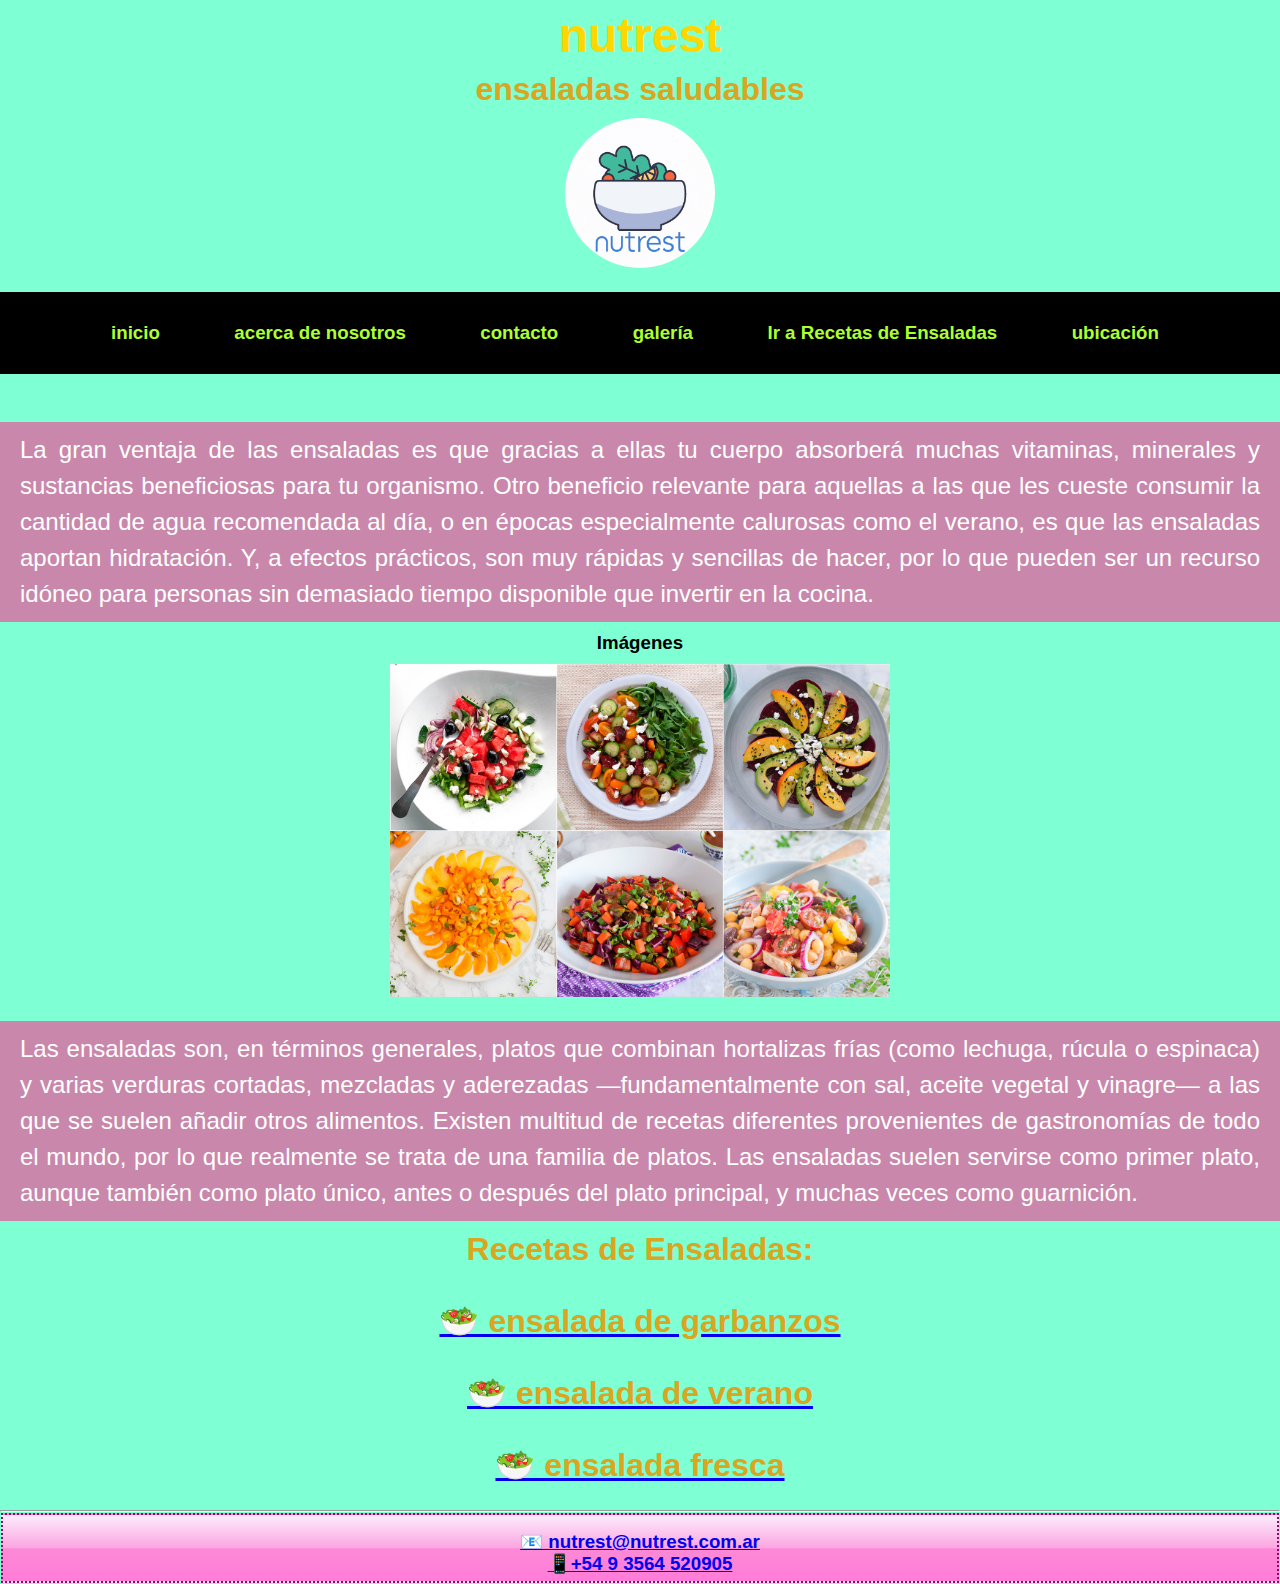
<file: index.html>
<!DOCTYPE html>
<html lang="en">
<head>
    <meta charset="UTF-8">
    <meta http-equiv="X-UA-Compatible" content="IE=edge">
    <link rel="preconnect" href="https://fonts.googleapis.com">
    <link rel="preconnect" href="https://fonts.gstatic.com" crossorigin>
    <link href="https://fonts.googleapis.com/css2?family=Lumanosimo&display=swap" rel="stylesheet">
    <meta name="viewport" content="width=device-width, initial-scale=1.0">
    <link href="https://cdn.jsdelivr.net/npm/bootstrap@5.3.2/dist/css/bootstrap.min.css" rel="stylesheet" integrity="sha384-T3c6CoIi6uLrA9TneNEoa7RxnatzjcDSCmG1MXxSR1GAsXEV/Dwwykc2MPK8M2HN" crossorigin="anonymous">
    <link rel="stylesheet" href="./css/estilo.css">

    <title>Nutrest 🥬🥕🍅</title>
    <link rel="icon" href="./images/favicon.ico" type="favicon">
</head>
<body>
    <header>
        <h1>nutrest</h1>
        <h2>ensaladas saludables</h2>
        <div class="logo">
            <img src="./images/logo.gif" alt="logo nutrest">
        </div>
        
        <nav class="paginaindex">
            <ul>
                <li><a href="index.html"><h3>inicio</h3></a></li>
                <li><a href="./pages/about.html"><h3>acerca de nosotros</h3></a></li>
                <li><a href="./pages/contacto.html"><h3>contacto</h3></a></li>
                <li><a href="./pages/galeria.html"><h3>galería</h3></a></li>
                <li><a href="#recetasensaladas"><h3>Ir a Recetas de Ensaladas</h3></a></li>
                <li><a href="./pages/ubicacion.html"> <h3>ubicación</h3></a></li>
            </ul>
        </nav>
    </header>
    <br>
    <main>
        <section class="section1">
            <p class="lead p3">La gran ventaja de las ensaladas es que gracias a ellas tu cuerpo absorberá muchas vitaminas, minerales y sustancias beneficiosas para tu organismo. Otro beneficio relevante para aquellas a las que les cueste consumir la cantidad de agua recomendada al día, o en épocas especialmente calurosas como el verano, es que las ensaladas aportan hidratación. Y, a efectos prácticos, son muy rápidas y sencillas de hacer, por lo que pueden ser un recurso idóneo para personas sin demasiado tiempo disponible que invertir en la cocina.</p>
        </section>
        <section class="section2">
            <h3>
                Imágenes
            </h3>
            <div>
                <a href="https://www.google.com/search?q=ensaladas&sca_esv=571559459&rlz=1C1CHBF_esAR1074AR1074&tbm=isch&sxsrf=AM9HkKl3w9jJ_sGFBztsDYku5Sur5ddeow:1696687190884&source=lnms&sa=X&ved=2ahUKEwiJzrqqjOSBAxWGkJUCHRR9ATEQ_AUoAXoECAMQAw&biw=1122&bih=487&dpr=1.71" target="_blank">
                <img src="./images/ensaladas.jpg" alt="platos ensaladas"></a>
            </div>
        </section>
        <section class="section3">
            <p>
                Las ensaladas son, en términos generales, platos que combinan hortalizas frías (como lechuga, rúcula o espinaca) y varias verduras cortadas, mezcladas y aderezadas —fundamentalmente con sal, aceite vegetal y vinagre— a las que se suelen añadir otros alimentos. Existen multitud de recetas diferentes provenientes de gastronomías de todo el mundo, por lo que realmente se trata de una familia de platos. Las ensaladas suelen servirse como primer plato, aunque también como plato único, antes o después del plato principal, y muchas veces como guarnición.
            </p>
        </section>       
        <section class="section4">
        <div class="recetas" id="recetasensaladas">
        <h2>Recetas de Ensaladas:</h2>
        <br>
            <ul>
                <li><a href="./pages/ensalada-de-garbanzos.html"><h2>🥗 ensalada de garbanzos</h2></a></li>
                <br>
                <li><a href="./pages/ensalada-de-verano.html"><h2>🥗 ensalada de verano</h2></a></li>
                <br>
                <li><a href="./pages/ensalada-fresca.html"><h2>🥗 ensalada fresca</h2></a></li>
                <br>
            </ul>
        <div
        </section>
    </main>
    <hr>
    <footer class="pie">
        <h3><a href="mailto:nutrest@nutrest.com.ar">📧 nutrest@nutrest.com.ar</a></h3>
        <h3><a href="tel:+543564520905">📱+54 9 3564 520905</a></h3>
    </footer>
    <script src="https://cdn.jsdelivr.net/npm/bootstrap@5.3.2/dist/js/bootstrap.bundle.min.js" integrity="sha384-C6RzsynM9kWDrMNeT87bh95OGNyZPhcTNXj1NW7RuBCsyN/o0jlpcV8Qyq46cDfL" crossorigin="anonymous"></script>
</body>
</html>
</file>
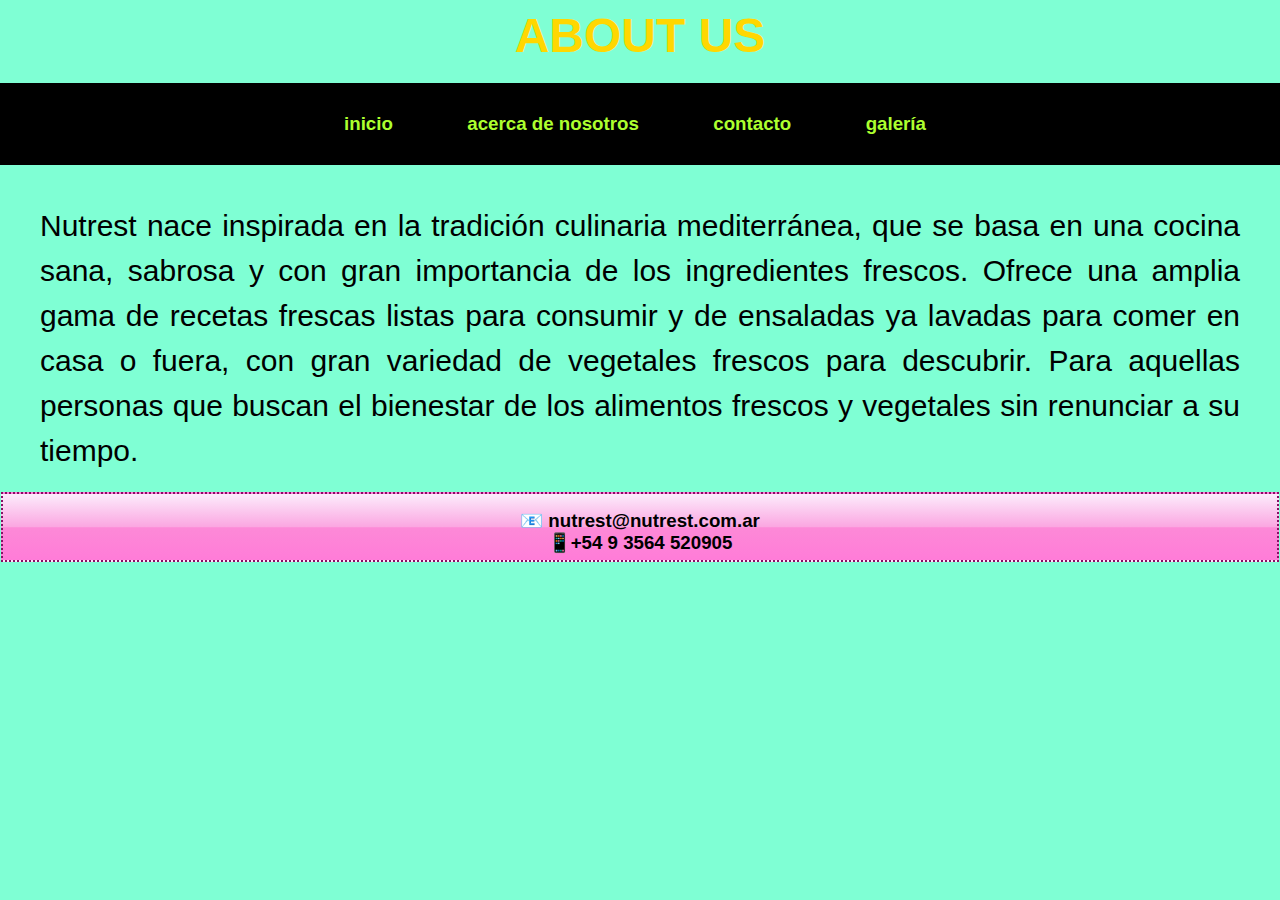
<file: pages/about.html>
<!DOCTYPE html>
<html lang="en">
<head>
    <meta charset="UTF-8">
    <meta name="viewport" content="width=device-width, initial-scale=1.0">
    <link rel="stylesheet" href="../css/estilo.css">
    <title>About us 🌱</title>
</head>
<body>
    <header>
        <h1>ABOUT US</h1>
        <nav class="paginaindex">
            <ul>
                <li><a href="../index.html"><h3>inicio</h3></a></li>            
                <li><a href="about.html"><h3>acerca de nosotros</h3></a></li>
                <li><a href="contacto.html"><h3>contacto</h3></a></li>
                <li><a href="galeria.html"><h3>galería</h3></a></li>
            </ul>
        </nav>
        <br>
    </header>
    <main>
        <p class="nosotros">Nutrest nace inspirada en la tradición culinaria mediterránea, que se basa en una cocina sana, sabrosa y con gran importancia de los ingredientes frescos.
        Ofrece una amplia gama de recetas frescas listas para consumir y de ensaladas ya lavadas para comer en casa o fuera, con gran variedad de vegetales frescos para descubrir.
        Para aquellas personas que buscan el bienestar de los alimentos frescos y vegetales sin renunciar a su tiempo.</p>
    </main>
    <br>
    <footer class="pie">
        <h3>📧 nutrest@nutrest.com.ar</h3>
        <h3>📱+54 9 3564 520905 </h3>
    </footer>
</body>
</html>
</file>
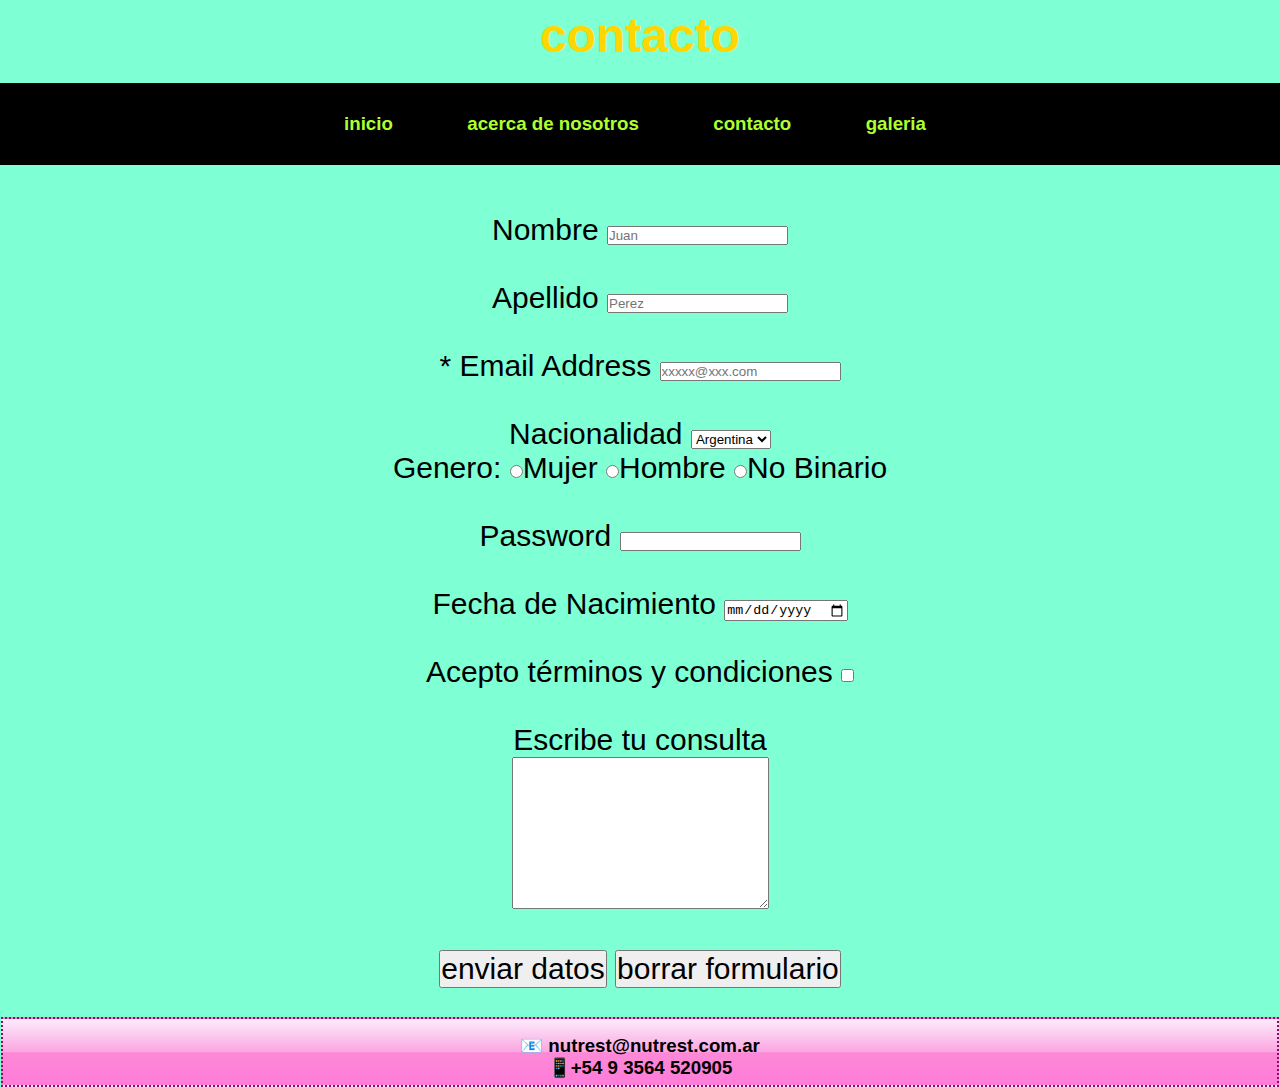
<file: pages/contacto.html>
<!DOCTYPE html>
<html lang="en">
<head>
    <meta charset="UTF-8">
    <meta name="viewport" content="width=device-width, initial-scale=1.0">
    <link rel="stylesheet" href="../css/estilo.css">
    <title>contacto 📫</title>
</head>
<body>
    <header>
    </section>
    <h1>contacto</h1>
    <nav>
        <ul class="paginaindex">            
            <li><a href="../index.html"><h3>inicio</h3></a></li>            
            <li><a href="about.html"><h3>acerca de nosotros</h3></a></li>
            <li><a href="contacto.html"><h3>contacto</h3></a></li>
            <li><a href="galeria.html"><h3>galeria</h3></a></li>
        </ul>
<br>
        <main class="formulario">
            <form action>
                <div>
                    <label for="name">Nombre</label>
                    <input type="text" placeholder="Juan" name="name">
                </div>
                <br>
                <div>
                    <label for="surname">Apellido</label>
                    <input type="surname" placeholder="Perez" name="surname">
                </div>
                <br>
                <div>
                    <label for="email">* Email Address</label>
                    <input type="email" name="mail" placeholder="xxxxx@xxx.com">
                </div>
                <br   
                <div>
                    <label for="pais">Nacionalidad</label>
                    <select name="pais" id="">
                        <option value="arg">Argentina</option>
                        <option value="uy">Uruguay</option>
                        <option value="cl">Chile</option>
                    </select>
                </div>
                <br
                <div>
                    <label for="sex">Genero:</label>
                    <input type="radio" name="sex" value="mujer">Mujer
                    <input type="radio" name="sex" value="hombre">Hombre
                    <input type="radio" name="sex" value="nd">No Binario
                </div>
                <br>
                <div>
                    <br>
                    <label for="pass">Password</label>
                    <input type="password" name="pass">
                </div>
                <br>
                <div>
                    <label for="nac">Fecha de Nacimiento</label>
                    <input type="date" name=" nac">
                </div>
                <br>
                <div><label for="terminos">Acepto términos y condiciones</label>
                    <input type="checkbox" name="terminos" id="">
                </div>
                <br>
                <div>
                    <label for="comentarios">Escribe tu consulta</label>
                    <br>
                    <textarea name="comenbtario" id="" cols="30" rows="10"></textarea>
                </div>
                <br>
                <div class="botones">
                    <input type="submit" value="enviar datos">
                    <input type="reset" value="borrar formulario">
                </div>             
            </form>
        </main>
        <section>
    </header>
    <main>
    </main>
    <br>
    <footer class="pie">
        <h3>📧 nutrest@nutrest.com.ar</h3>
        <h3>📱+54 9 3564 520905 </h3>
    </footer>
</body>
</html>
</file>
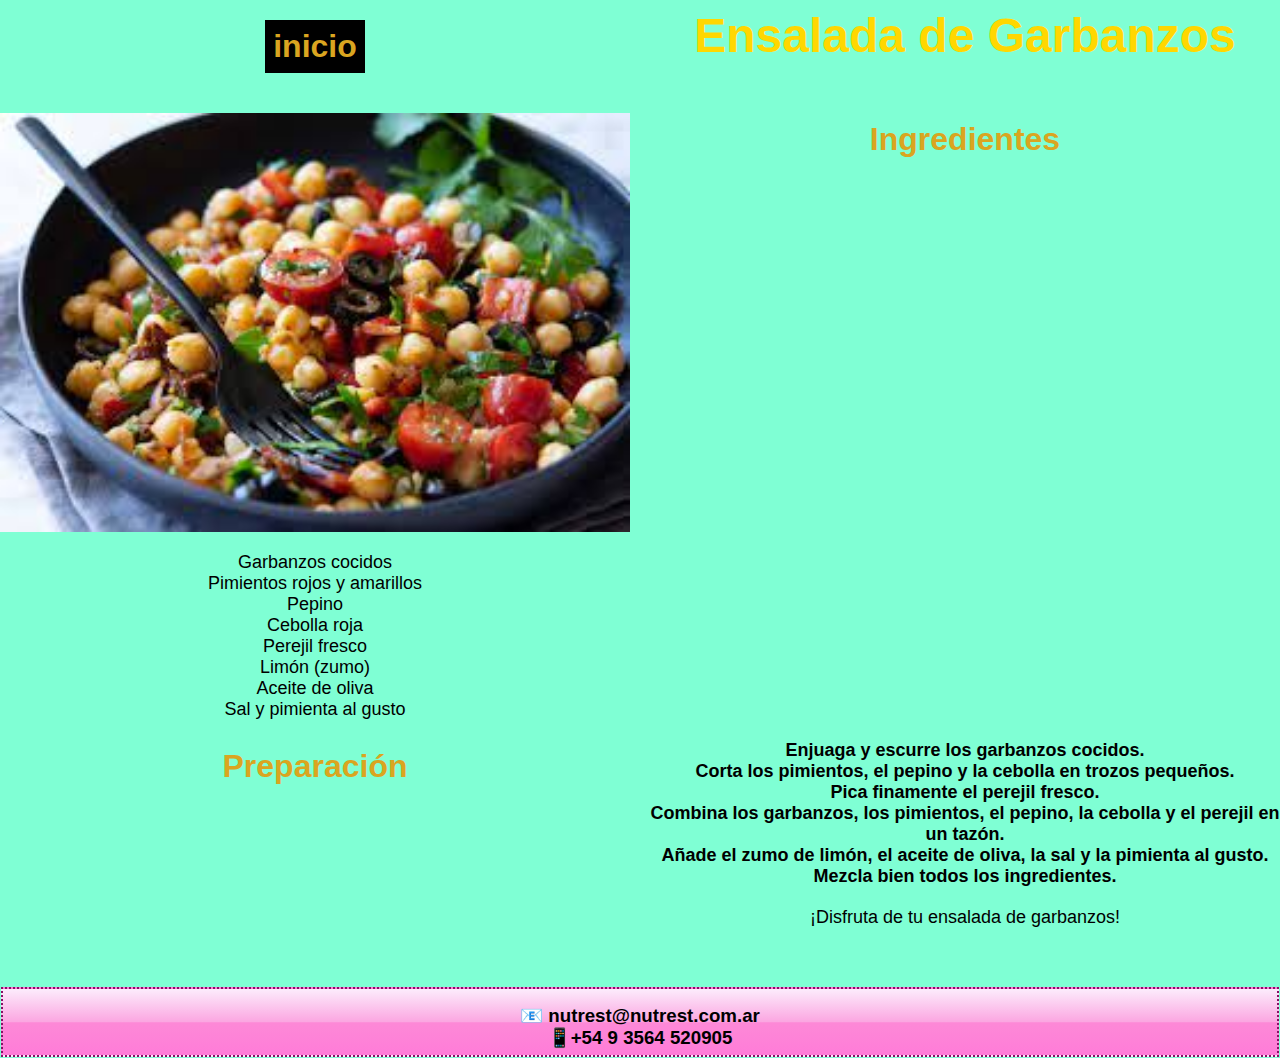
<file: pages/ensalada-de-garbanzos.html>
<!DOCTYPE html>
<html lang="es">
<head>
    <meta charset="UTF-8">
    <meta name="viewport" content="width=device-width, initial-scale=1.0">
    <link rel="stylesheet" href="../css/estilo.css">
    <title>Ensalada de Garbanzos</title>
</head>
<body class="contenedor">
    <nav>
        <ul>
            <li class="paginaindex"><a href="../index.html"><h2>inicio</h2></a></li>
        </ul>
    </nav>
    <h1>Ensalada de Garbanzos</h1>
    <div>
    <img class="garbanzos" src="../images/ensalada de garbanzos.jpeg" alt="Ensalada de garbanzos">
    </div>
    <h2>Ingredientes</h2>
    <ul class="inggarbanzos">
        <li>Garbanzos cocidos</li>
        <li>Pimientos rojos y amarillos</li>
        <li>Pepino</li>
        <li>Cebolla roja</li>
        <li>Perejil fresco</li>
        <li>Limón (zumo)</li>
        <li>Aceite de oliva</li>
        <li>Sal y pimienta al gusto</li>
    </ul>
    <br>
    <h2>Preparación</h2>
    <itmes class="prepgarbanzos">
        <li>Enjuaga y escurre los garbanzos cocidos.</li>
        <li>Corta los pimientos, el pepino y la cebolla en trozos pequeños.</li>
        <li>Pica finamente el perejil fresco.</li>
        <li>Combina los garbanzos, los pimientos, el pepino, la cebolla y el perejil en un tazón.</li>
        <li>Añade el zumo de limón, el aceite de oliva, la sal y la pimienta al gusto.</li>
        <li>Mezcla bien todos los ingredientes.</li>
    </itmes>
<br>
    <p class="inggarbanzos">¡Disfruta de tu ensalada de garbanzos!</p>
</body>
<br>
<footer class="pie">
    <h3>📧 nutrest@nutrest.com.ar</h3>
    <h3>📱+54 9 3564 520905 </h3>
</footer>
</html>
</file>
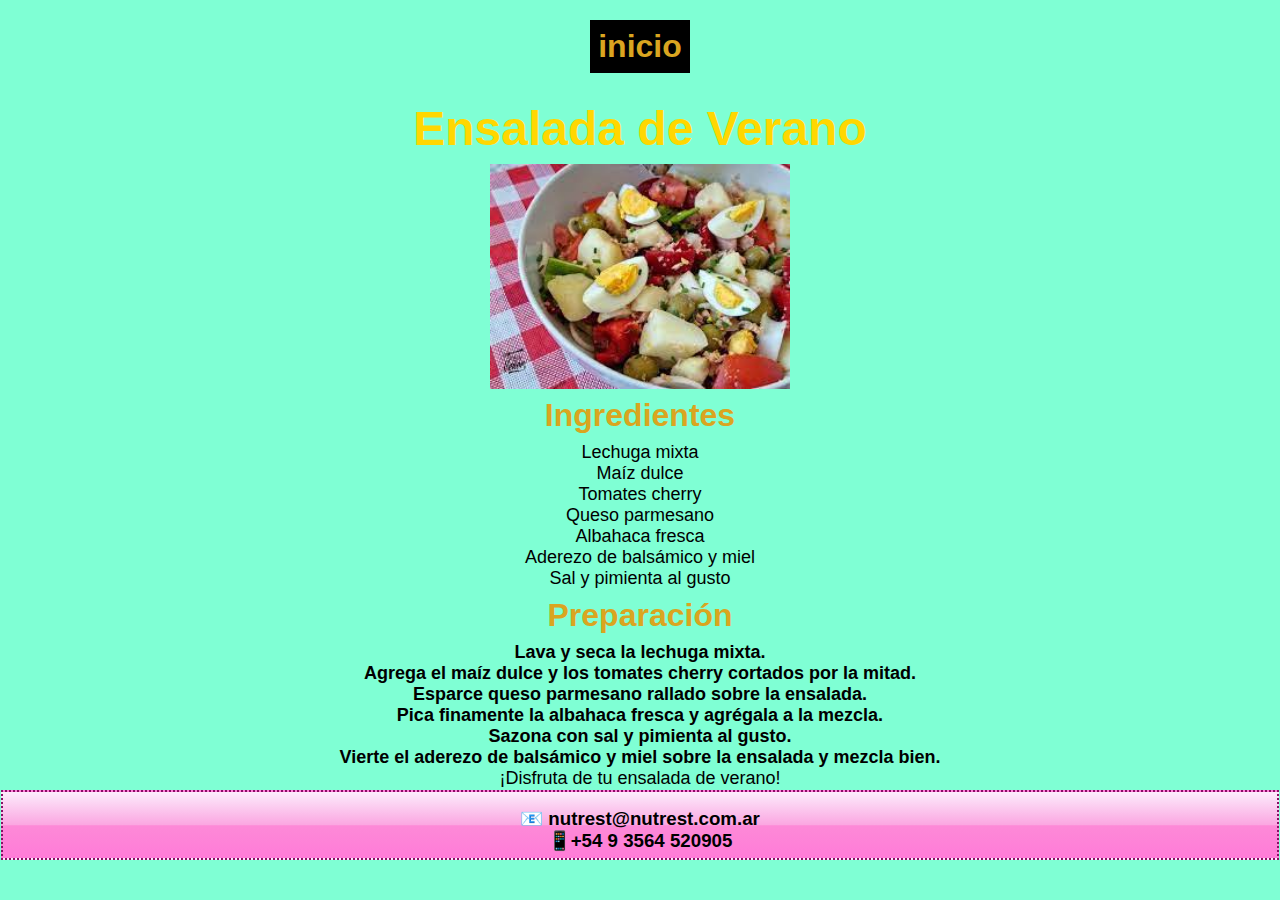
<file: pages/ensalada-de-verano.html>
<!DOCTYPE html>
<html lang="es">
<head>
    <meta charset="UTF-8">
    <meta name="viewport" content="width=device-width, initial-scale=1.0">
    <link rel="stylesheet" href="../css/estilo.css">
    <title>Ensalada de Verano</title>
</head>
<body>
    <nav>
        <ul>
            <li class="paginaindex"><a href="../index.html"><h2>inicio</h2></a></li>
        </ul>
    </nav>
    <h1>Ensalada de Verano</h1>
    <img class="garbanzos" src="../images/ensalada de verano.jpeg" alt="Ensalada de verano" style="width: 50%; max-width: 300px;">
    <h2>Ingredientes</h2>
    <ul class="inggarbanzos">
        <li>Lechuga mixta</li>
        <li>Maíz dulce</li>
        <li>Tomates cherry</li>
        <li>Queso parmesano</li>
        <li>Albahaca fresca</li>
        <li>Aderezo de balsámico y miel</li>
        <li>Sal y pimienta al gusto</li>
    </ul>
    <h2>Preparación</h2>
    <ul class="prepgarbanzos">
        <li>Lava y seca la lechuga mixta.</li>
        <li>Agrega el maíz dulce y los tomates cherry cortados por la mitad.</li>
        <li>Esparce queso parmesano rallado sobre la ensalada.</li>
        <li>Pica finamente la albahaca fresca y agrégala a la mezcla.</li>
        <li>Sazona con sal y pimienta al gusto.</li>
        <li>Vierte el aderezo de balsámico y miel sobre la ensalada y mezcla bien.</li>
    </ul>
    <p class="inggarbanzos">¡Disfruta de tu ensalada de verano!</p>
    <footer class="pie">
        <h3>📧 nutrest@nutrest.com.ar</h3>
        <h3>📱+54 9 3564 520905 </h3>
    </footer>
</body>
</html>
</file>
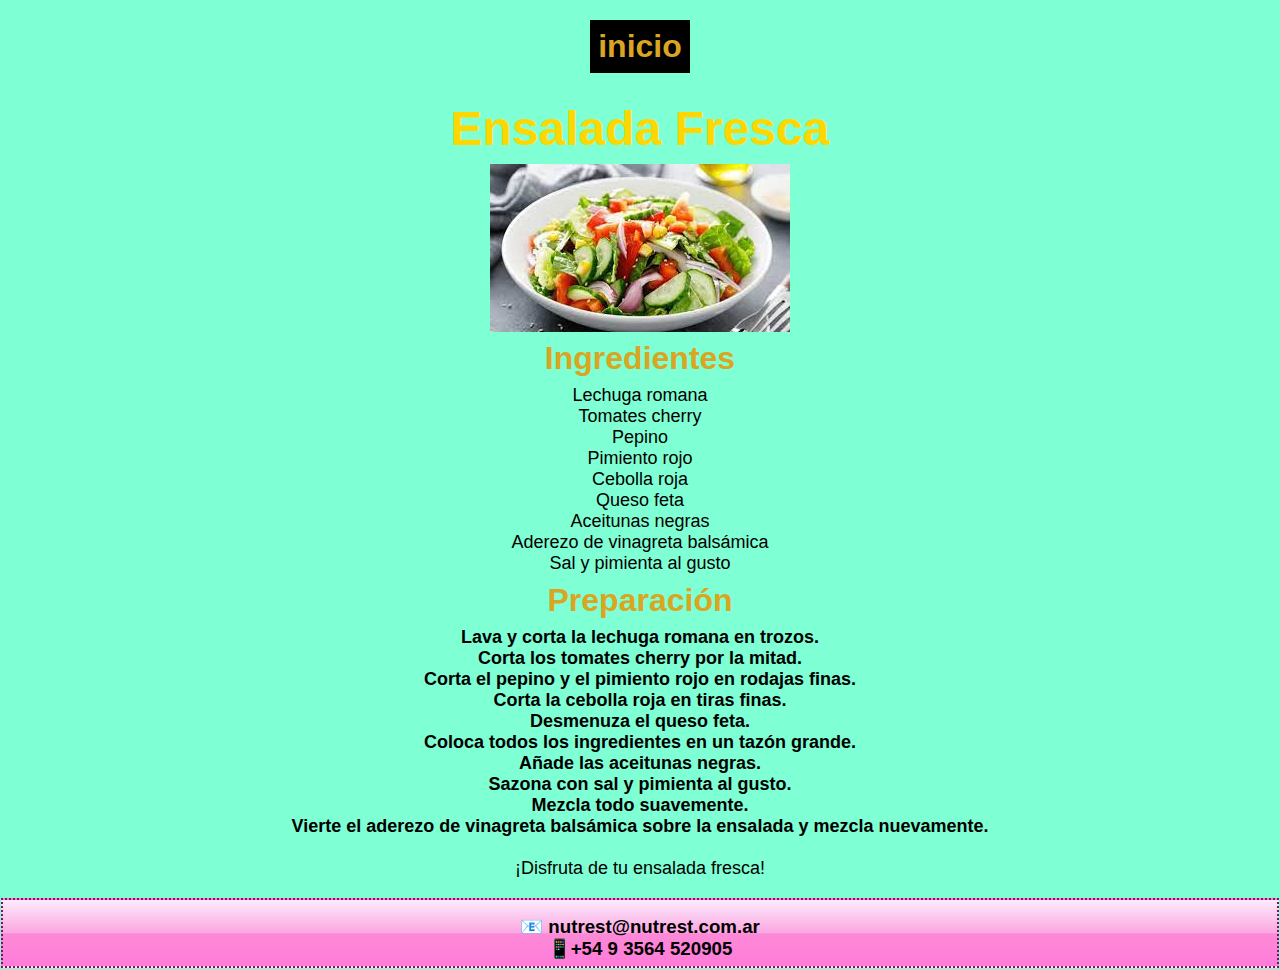
<file: pages/ensalada-fresca.html>
<!DOCTYPE html>
<html lang="es">
<head>
    <meta charset="UTF-8">
    <meta name="viewport" content="width=device-width, initial-scale=1.0">
    <link rel="stylesheet" href="../css/estilo.css">
    <title>Ensalada Fresca</title>
</head>
<body>
    <nav>
        <ul>
            <li class="paginaindex"><a href="../index.html"><h2>inicio</h2></a></li>
        </ul>
    </nav>
    <h1>Ensalada Fresca</h1>
    <img class="garbanzos" src="../images/ensalada fresca.jpeg" alt="Ensalada fresca" style="width: 50%; max-width: 300px;">
    <h2>Ingredientes</h2>
    <ul class="inggarbanzos">
        <li>Lechuga romana</li>
        <li>Tomates cherry</li>
        <li>Pepino</li>
        <li>Pimiento rojo</li>
        <li>Cebolla roja</li>
        <li>Queso feta</li>
        <li>Aceitunas negras</li>
        <li>Aderezo de vinagreta balsámica</li>
        <li>Sal y pimienta al gusto</li>
    </ul>
    <h2>Preparación</h2>
    <item class="prepgarbanzos">
        <li>Lava y corta la lechuga romana en trozos.</li>
        <li>Corta los tomates cherry por la mitad.</li>
        <li>Corta el pepino y el pimiento rojo en rodajas finas.</li>
        <li>Corta la cebolla roja en tiras finas.</li>
        <li>Desmenuza el queso feta.</li>
        <li>Coloca todos los ingredientes en un tazón grande.</li>
        <li>Añade las aceitunas negras.</li>
        <li>Sazona con sal y pimienta al gusto.</li>
        <li>Mezcla todo suavemente.</li>
        <li>Vierte el aderezo de vinagreta balsámica sobre la ensalada y mezcla nuevamente.</li>
    </item>
    <br>
    <p class="inggarbanzos">¡Disfruta de tu ensalada fresca!</p>
    <br>
    <footer class="pie">
        <h3>📧 nutrest@nutrest.com.ar</h3>
        <h3>📱+54 9 3564 520905 </h3>
    </footer>
</body>
</html>
</file>
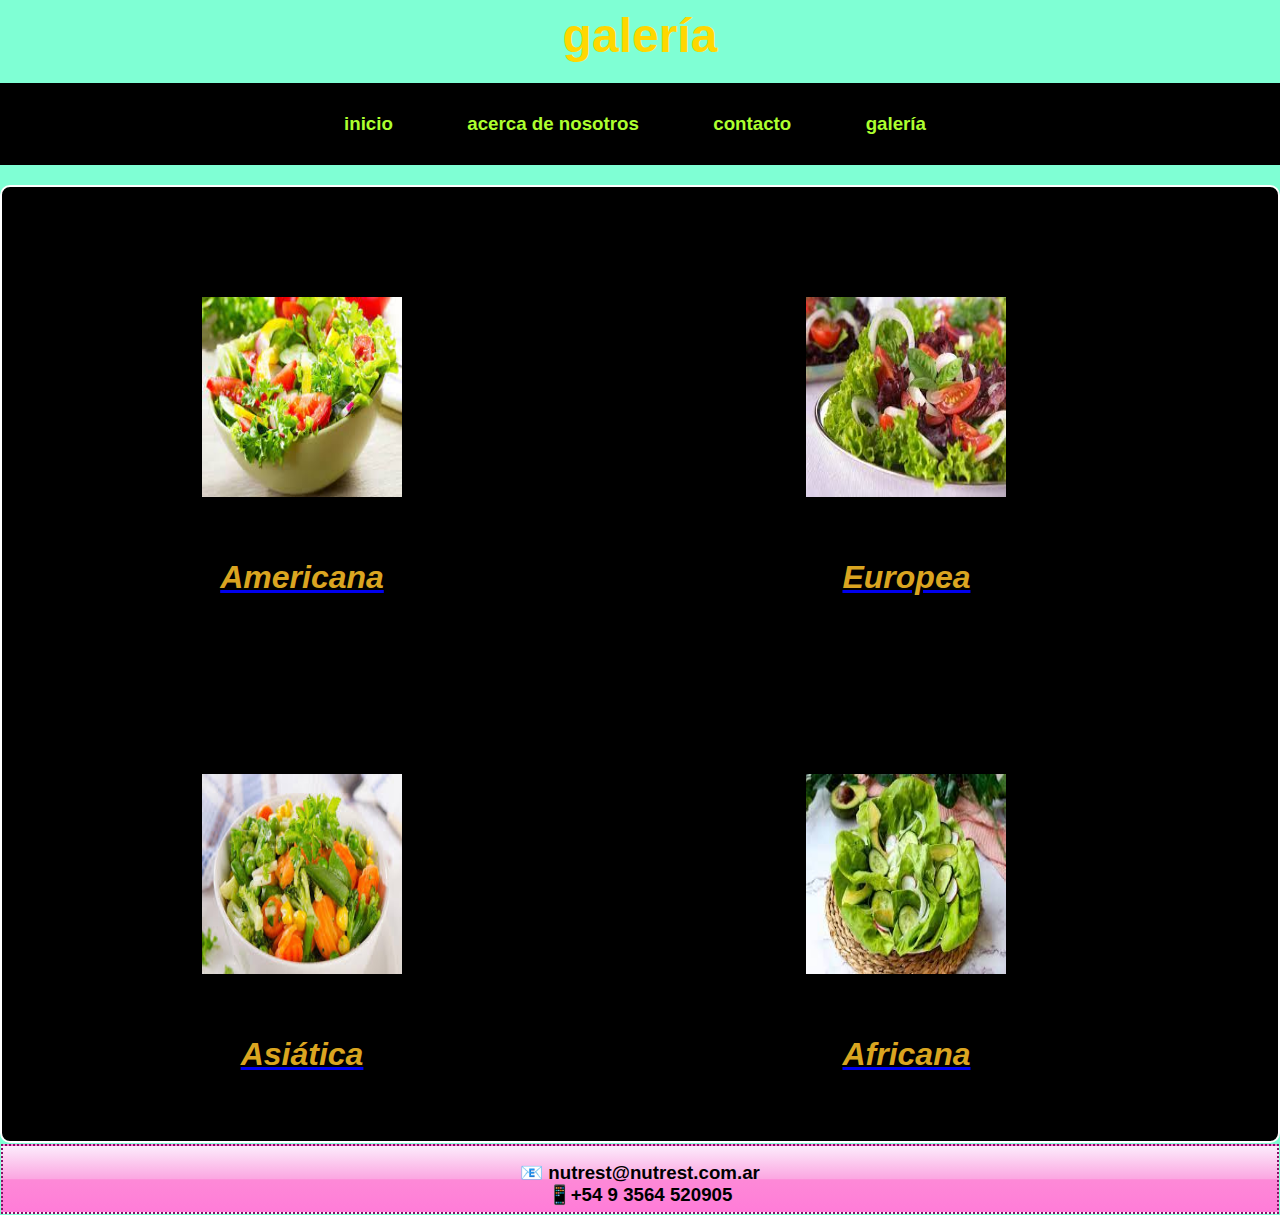
<file: pages/galeria.html>
<!DOCTYPE html>
<html lang="en">
<head>
    <meta charset="UTF-8">
    <meta name="viewport" content="width=device-width, initial-scale=1.0">
    <link rel="stylesheet" href="../css/estilo.css">
    <title>galería 🥗</title>
</head>
<body>
    <header>
        <h1>galería</h1>
        <nav>
            <ul class="paginaindex">
                <li><a href="../index.html"><h3>inicio</h3></a></li>            
                <li><a href="about.html"><h3>acerca de nosotros</h3></a></li>
                <li><a href="contacto.html"><h3>contacto</h3></a></li>
                <li><a href="galeria.html"><h3>galería</h3></a></li>
            </ul>
    </header>
    <main class="galeria">
        <div class="contenedor-imagenes">
            <figure class="figure">
                <a href="https://www.mundodeportivo.com/uncomo/comida/receta/como-hacer-ensalada-americana-35316.html" target="_blank">
                <img class="figuretti" src="../images/ensalada1.jpeg" alt="ensalada1">
                <figcaption class="figuretti1"><h2>Americana</h2></figcaption>
                </a>
            </figure>
            <figure class="figure">
                <a href="https://www.myplate.gov/es/recipes/myplate-cnpp/ensalada-europea" target="_blank">
                <img class="figuretti" src="../images/ensalada2.jpeg" alt="ensalada2">
                <figcaption class="figuretti1"><h2>Europea</h2></figcaption>
                </a>
            </figure>
            <figure class="figure">
                <a href="https://www.mccormick.com/espanol/recetas/acompanamientos/ensalada-asiatica-crujiente" target="_blank">
                <img class="figuretti" src="../images/ensalada3.jpeg" alt="ensalada3">
                <figcaption class="figuretti1"><h2>Asiática</h2></figcaption>
                </a>
            </figure>
            <figure class="figure">
                <a href="https://recetinas.com/kachumbari/" target="_blank">
                <img class="figuretti" src="../images/ensalada4.jpeg" alt="ensalada4">
                <figcaption class="figuretti1"><h2>Africana</h2></figcaption>
                </a>
            </figure>
        </div>
    </main>
    <footer class="pie">
            <h3>📧 nutrest@nutrest.com.ar</h3>
            <h3>📱+54 9 3564 520905 </h3>
    </footer>
</body>
</html>
</file>
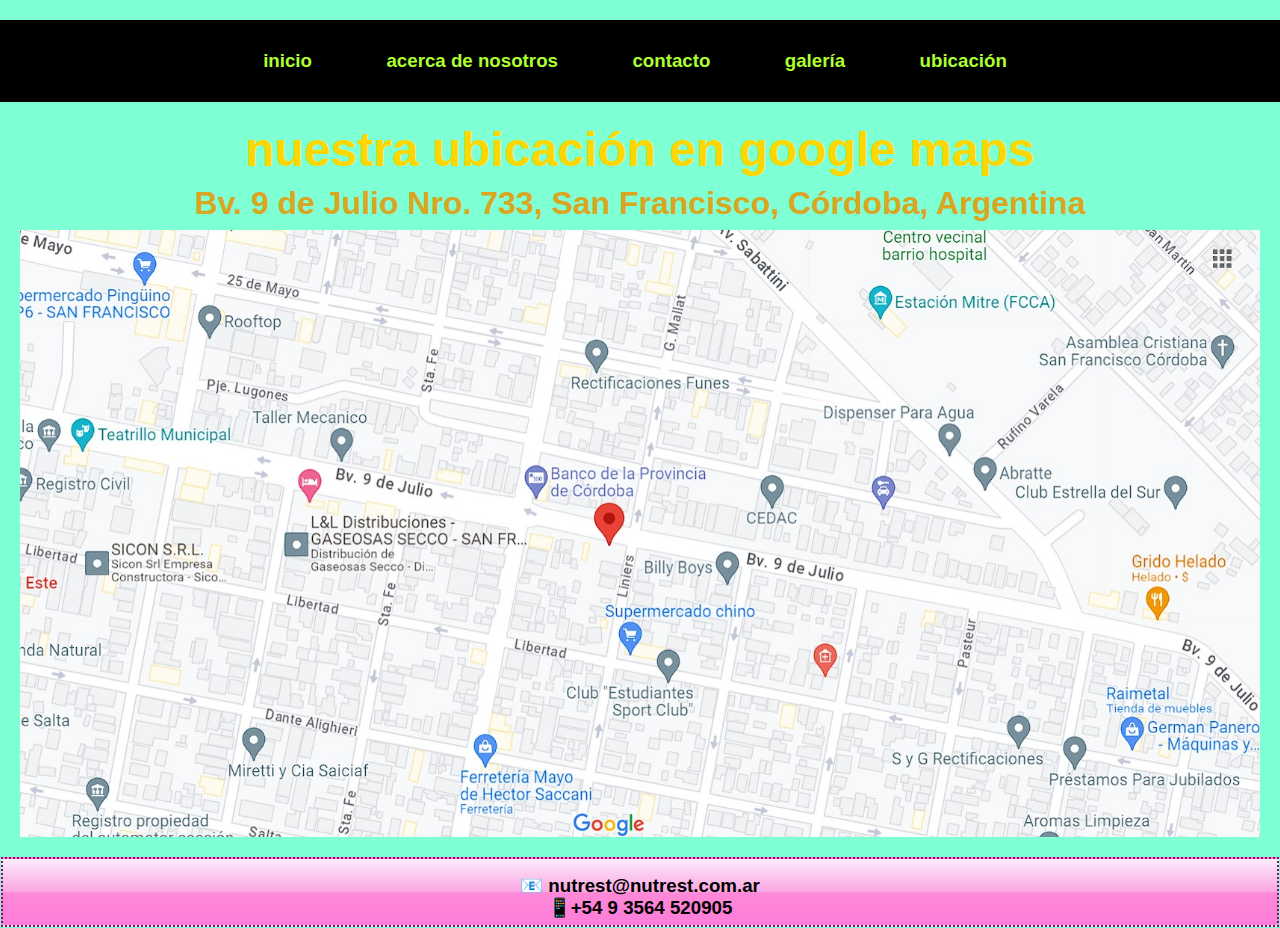
<file: pages/ubicacion.html>
<!DOCTYPE html>
<html lang="en">
<head>
    <meta charset="UTF-8">
    <meta name="viewport" content="width=device-width, initial-scale=1.0">
    <link href="https://cdn.jsdelivr.net/npm/bootstrap@5.3.2/dist/css/bootstrap.min.css" rel="stylesheet" integrity="sha384-T3c6CoIi6uLrA9TneNEoa7RxnatzjcDSCmG1MXxSR1GAsXEV/Dwwykc2MPK8M2HN" crossorigin="anonymous">
    <link rel="stylesheet" href="../css/estilo.css">
    <div class="paginaindex">
        <nav class="paginaindex">
            <ul>
                <li><a href="../index.html"><h3>inicio</h3></a></li>
                <li><a href="../pages/about.html"><h3>acerca de nosotros</h3></a></li>
                <li><a href="../pages/contacto.html"><h3>contacto</h3></a></li>
                <li><a href="../pages/galeria.html"><h3>galería</h3></a></li>
                <li><a href="../pages/ubicacion.html"><h3>ubicación</h3></a></li>
            </ul>
        </nav>
    </div>
    <title>ubicación</title>
</head>
<body class="ubicacion">
    <header class="responsive">
        <h1>
            nuestra ubicación en google maps
        </h1>
        <h2>Bv. 9 de Julio Nro. 733, San Francisco, Córdoba, Argentina</h2>
        <a href="https://maps.app.goo.gl/7XUxCwkahVoqHwTU7" target="_blank">
        <img class="responsive1" src="../images/mapa.jpeg" alt="Google Maps"></a>
    </header>
    <footer class="pie" class="responsive2">
        <h3>📧 nutrest@nutrest.com.ar</h3>
        <h3>📱+54 9 3564 520905 </h3>
    </footer>
    <script src="https://cdn.jsdelivr.net/npm/bootstrap@5.3.2/dist/js/bootstrap.bundle.min.js" integrity="sha384-C6RzsynM9kWDrMNeT87bh95OGNyZPhcTNXj1NW7RuBCsyN/o0jlpcV8Qyq46cDfL" crossorigin="anonymous"></script>
</body>
</html>
</file>
<file: css/estilo.css>
*{
    margin: 0;
    padding: 0;
    box-sizing: border-box;
}
@font-face { 
    font-family: "Raleway-Regular"; 
    src: url(../font/Raleway-Regular.ttf); 
}
body{
    font-family: Arial, Helvetica, sans-serif;
    background-color: aquamarine;
}
h1{
    font-size: 3rem;
    color:gold;
    text-align: center;
    margin: 0.5rem;
}
h2{
    font-size: 2rem;
    color:goldenrod;
    text-align: center;
    margin: 0.5rem;
}
.logo{
    text-align: center;
    margin: 10px;
}
.logo img{
    width: 150px;
    border-radius: 150%;
}
.section1, .section3{
    background-color: #c988ab;
    text-align: justify;
}
.section1 p, .section3 p{
    margin:10px;
    font-size: 1.5rem;
    line-height: 1.5;
    color:white;
    padding: 10px;
}
.section2{
    text-align: center;
}
.section2 img{
    margin: 10px;
    width: 500px;
    text-align: justify;
}
footer{
    background-color: #a71c99;
    padding:20px
}
footer h3{
    text-align: center;
}

nav ul{
    list-style-type: none;
    padding: 0;
}

nav li {
  display: inline-block;
  margin-right: 10px;
}

nav a {
  text-decoration:solid;
}

nav{
    text-align: center;
}

.contenedor-imagenes img {
    width: 200px;
    height: 200px;
    display: inline-block;
    margin: 50px;
}

.recetas{
    text-align: center;
}

.garbanzo{
    display: block;
    margin: auto;
}
.formulario{
    width: 100%;
    padding: 10px;
    margin: auto;
    box-sizing: border-box;
    font-size: 30px;
}
.botones input[type="submit"],
.botones input[type="reset"] {
    font-size: 1em;
}
.nosotros{
    max-width: auto;
    margin-left: 40px;
    margin-right: 40px;
    text-align: justify;
    line-height: 1.5;
    font-size: 30px;
}

.garbanzos{
    display: block;
    margin-left: auto;
    margin-right: auto;
}
.inggarbanzos{
    text-align: center;
    font-size: 30px;
}
.prepgarbanzos{
    text-align: center;
    font-size: 30px;
}
.paginaindex{
        background-color: black;
        list-style: none;
        margin:20px auto;
        text-align: center;
}
.paginaindex li{
        display: inline-block;
        text-align: center;
}
.paginaindex li a{
        padding: 20px;
        margin:10px;
        text-decoration: none;
        display: inline-block;
        color:greenyellow
}
.paginaindex li a:hover{
        color: black;
        background-color: greenyellow;
        border-radius: 50%;
}
.audiobomba{
    text-align: center;
    background-color: black;
    color: white;
    padding: 20px;
    display: block;
    margin: 0 auto;
}
.tablita{
    border-collapse: collapse;
    width: fit-content;
    margin: auto;
}

.figure{
    display: inline-block;
    vertical-align: top;
    width: 30rem; 
    margin: 60px; 
    text-align: center;
}

.figuretti{
    max-width: 100%;
    height: auto;
}

.figuretti1{
    font-style: italic;
    color: #555;
}
.pie{
    background: linear-gradient(to bottom,  #fcecfc 0%,#fba6e1 50%,#fd89d7 51%,#ff7cd8 100%); 
    height: 70px;
    padding: 1rem;
    border: #880e64 dotted 2px;
    flex:1;
    padding: 1rem;
    margin: 1px;
    bottom: auto;
}
.galeria{
     background-color: black;
     font-family: Arial, Helvetica, sans-serif;
     display: flex;
     flex-direction: row;
     flex-wrap: wrap;
     justify-content: space-around;
     opacity: 1;
     border: solid white 2px;
     border-radius: 10px;
}
.contenedor {
    display: grid !important;
    grid-template-columns: 1fr 1fr !important; 
    gap: 20px !important; 
}
.garbanzos {
    width: 100% !important; 
}
.inggarbanzos, .prepgarbanzos {
    list-style: none !important;
    padding: 0 !important; 
    font-size: 18px !important; 
}
.prepgarbanzos {
    font-weight: bold !important; 
}
.pie {
    grid-column: span 2 !important; 
}
.ubicacion{
    height: 100%;
    margin: 0;
    display: flex;
    flex-direction: column;
    justify-content: space-between;
    text-align: center;
    margin: auto;
    flex-grow: 1;
    max-width: 100%;
    max-height: 100%;
    display: block;
    margin: auto;
}
.responsive{
    text-align: center;
    margin: 20px;
}
.responsive1{
    max-width: 100%;
    height: auto;
    display: block;
    margin: 0 auto;
}
.responsive2{
    text-align: center;
    margin-top: 20px
}
</file>
